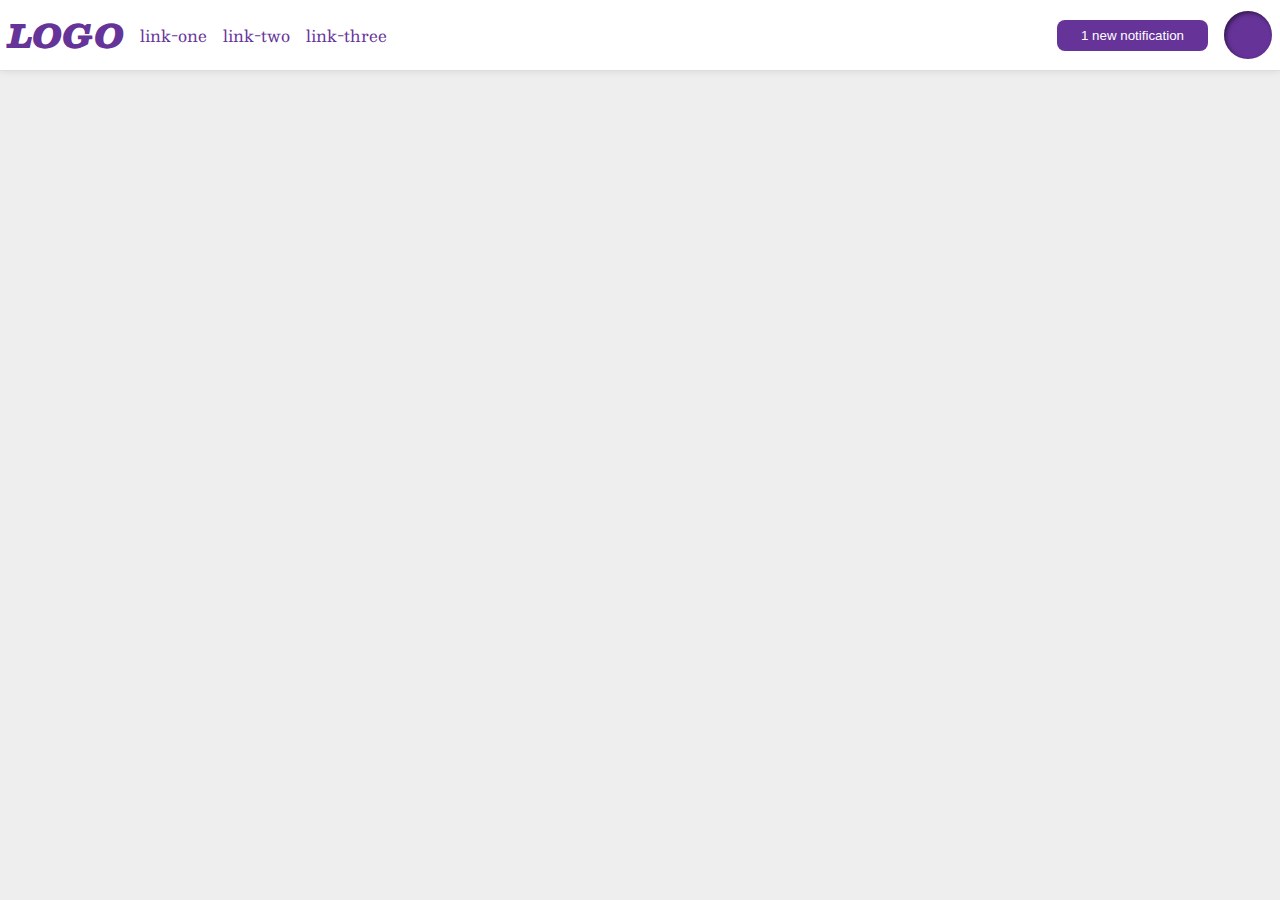
<file: flex/03-flex-header-2/index.html>
<!DOCTYPE html>
<html lang="en">
  <head>
    <meta charset="UTF-8">
    <meta http-equiv="X-UA-Compatible" content="IE=edge">
    <meta name="viewport" content="width=device-width, initial-scale=1.0">
    <title>Flex Header 2</title>
    <link rel="stylesheet" href="style.css">
  </head>
  <body>
    <div class="header">
      <div class="left">
      <div class="logo">
        LOGO
      </div>
      <ul class="links">
        <li><a href="google.com">link-one</a></li>
        <li><a href="google.com">link-two</a></li>
        <li><a href="google.com">link-three</a></li>
      </ul>
      </div>
      <div class="right">
      <button class="notifications">
        1 new notification
      </button>
      <div class="profile-image"></div>
    </div>
    </div>
  </body>
</html>
</file>
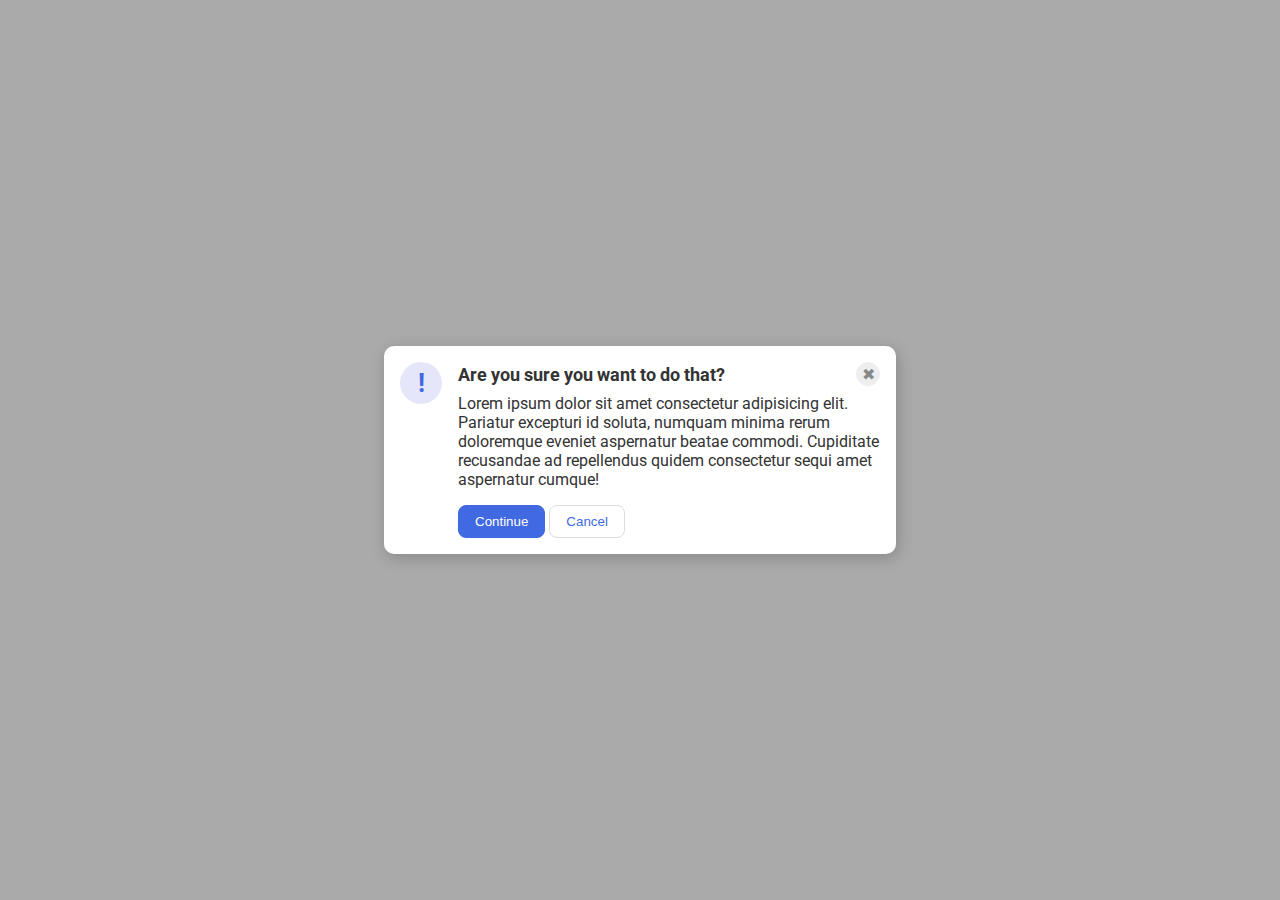
<file: flex/05-flex-modal/index.html>
<!DOCTYPE html>
<html lang="en">
  <head>
    <meta charset="UTF-8">
    <meta http-equiv="X-UA-Compatible" content="IE=edge">
    <meta name="viewport" content="width=device-width, initial-scale=1.0">
    <link rel="stylesheet" href="style.css">
    <title>Modal</title>
  </head>
  <body>
    <div class="modal">
      <div class="icon">!</div>
      <div class="container">
      <div class="header">Are you sure you want to do that?
      <button class="close-button">✖</button>
      </div>
      <div class="text">Lorem ipsum dolor sit amet consectetur adipisicing elit. Pariatur excepturi id soluta,
         numquam minima rerum doloremque eveniet aspernatur beatae commodi. Cupiditate recusandae ad repellendus quidem 
         consectetur sequi amet aspernatur cumque!</div>
         
      <button class="continue">Continue</button>
      <button class="cancel">Cancel</button>
    </div>
  </div>
  </body>
</html>
</file>
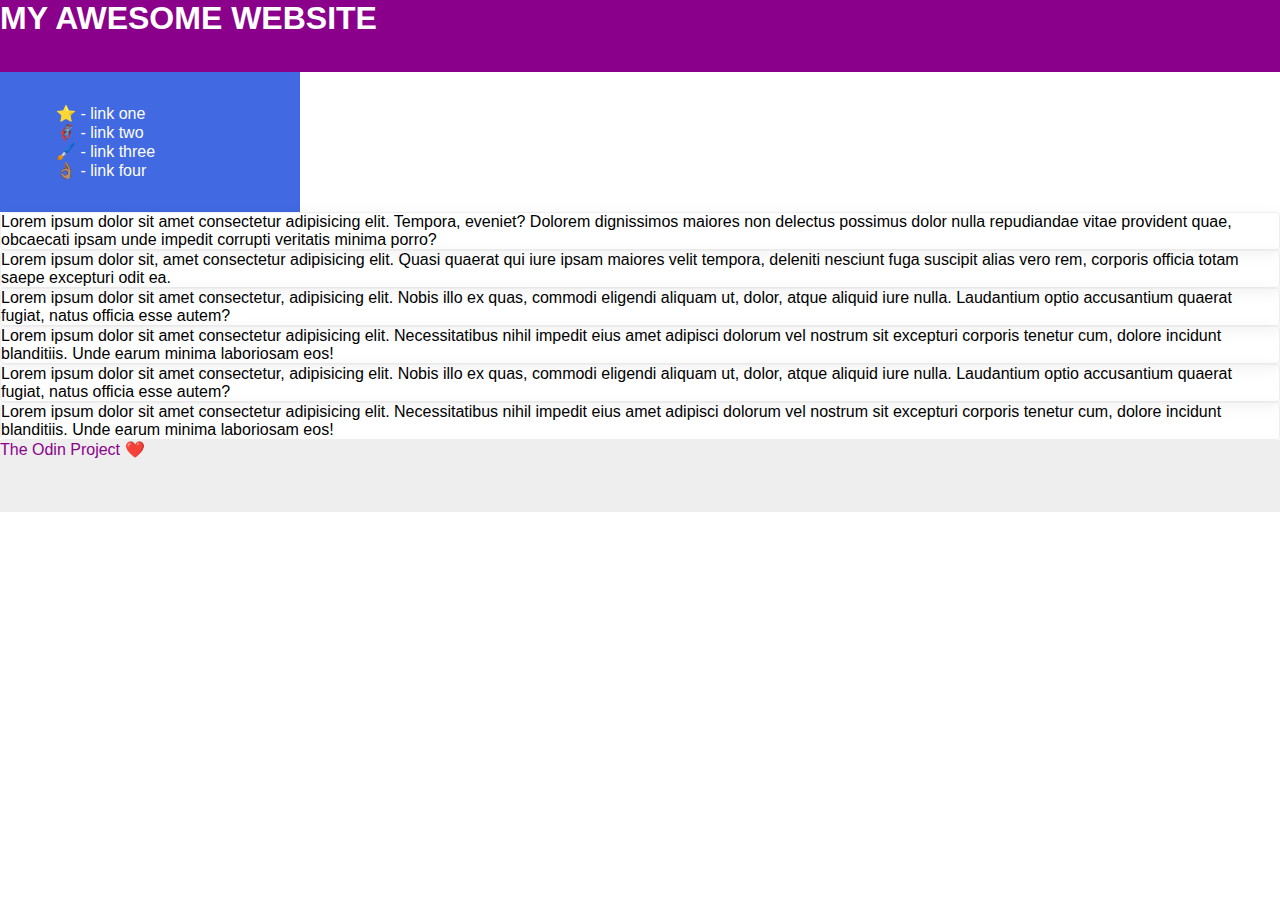
<file: flex/07-flex-layout-2/index.html>
<!DOCTYPE html>
<html lang="en">
  <head>
    <meta charset="UTF-8">
    <meta http-equiv="X-UA-Compatible" content="IE=edge">
    <meta name="viewport" content="width=device-width, initial-scale=1.0">
    <title>The Holy Grail</title>
    <link rel="stylesheet" href="style.css">
  </head>
  <body>
    <div class="header">
      MY AWESOME WEBSITE
    </div>
    
   <div class="main-content">
    <div class="sidebar">
      <ul>
        <li><a href="#">⭐ - link one</a></li>
        <li><a href="#">🦸🏽‍♂️ - link two</a></li>
        <li><a href="#">🖌️ - link three</a></li>
        <li><a href="#">👌🏽 - link four</a></li>
      </ul>
    </div>
  <div class="cards">
    <div class="card">Lorem ipsum dolor sit amet consectetur adipisicing elit. Tempora, eveniet? Dolorem dignissimos maiores non delectus possimus dolor nulla repudiandae vitae provident quae, obcaecati ipsam unde impedit corrupti veritatis minima porro?</div>
    <div class="card">Lorem ipsum dolor sit, amet consectetur adipisicing elit. Quasi quaerat qui iure ipsam maiores velit tempora, deleniti nesciunt fuga suscipit alias vero rem, corporis officia totam saepe excepturi odit ea.</div>
    <div class="card">Lorem ipsum dolor sit amet consectetur, adipisicing elit. Nobis illo ex quas, commodi eligendi aliquam ut, dolor, atque aliquid iure nulla. Laudantium optio accusantium quaerat fugiat, natus officia esse autem?</div>
    <div class="card">Lorem ipsum dolor sit amet consectetur adipisicing elit. Necessitatibus nihil impedit eius amet adipisci dolorum vel nostrum sit excepturi corporis tenetur cum, dolore incidunt blanditiis. Unde earum minima laboriosam eos!</div>
    <div class="card">Lorem ipsum dolor sit amet consectetur, adipisicing elit. Nobis illo ex quas, commodi eligendi aliquam ut, dolor, atque aliquid iure nulla. Laudantium optio accusantium quaerat fugiat, natus officia esse autem?</div>
    <div class="card">Lorem ipsum dolor sit amet consectetur adipisicing elit. Necessitatibus nihil impedit eius amet adipisci dolorum vel nostrum sit excepturi corporis tenetur cum, dolore incidunt blanditiis. Unde earum minima laboriosam eos!</div>
    </div>
  </div>
    <div class="footer">
      The Odin Project ❤️
    </div>
  </body>
</html>
</file>
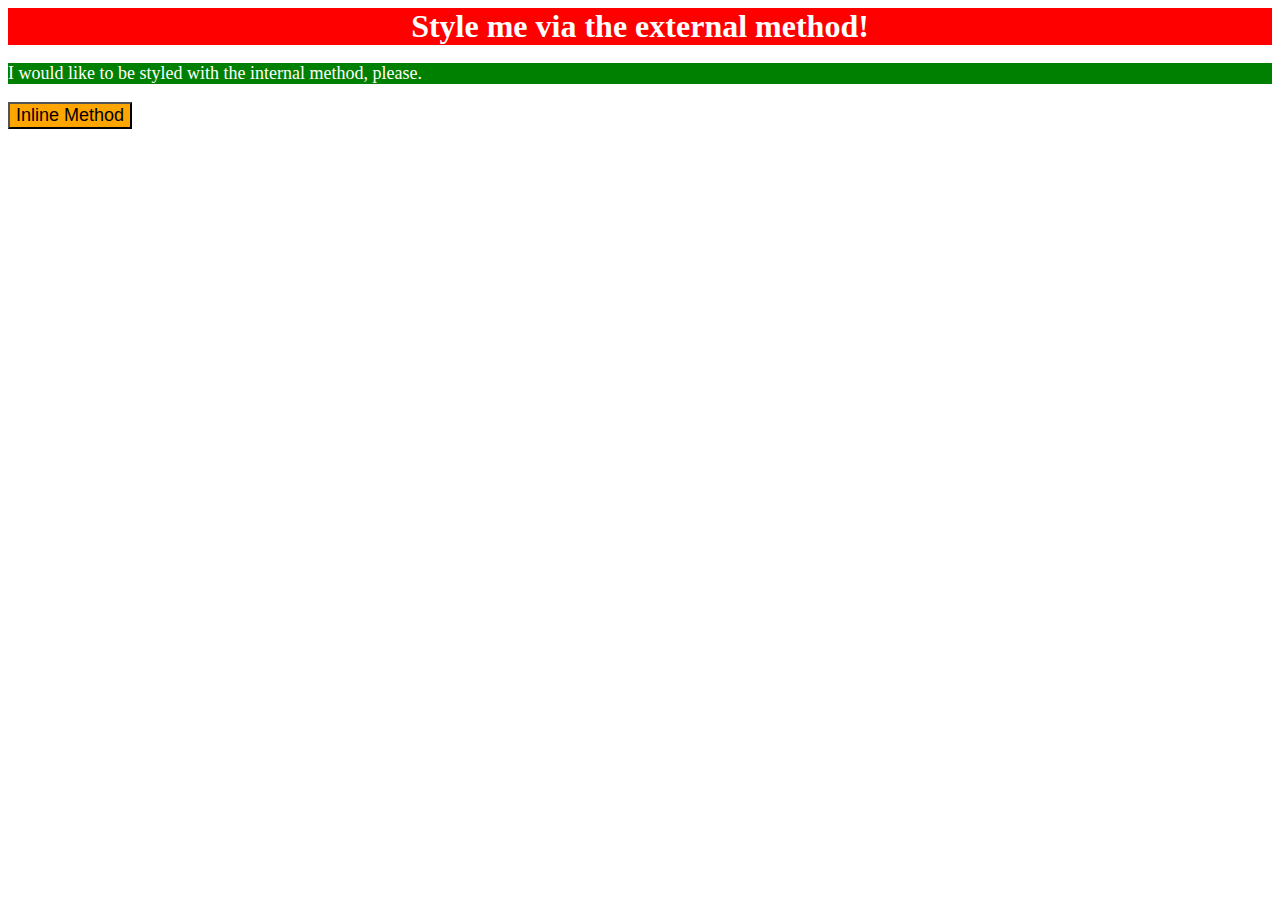
<file: foundations/01-css-methods/index.html>
<!DOCTYPE html>
<html lang="en">
  <head>
    <meta charset="UTF-8">
    <meta http-equiv="X-UA-Compatible" content="IE=edge">
    <meta name="viewport" content="width=device-width, initial-scale=1.0">
    <title>Methods for Adding CSS</title>
    <link rel="stylesheet" href="styles.css">

    <style>
      p {
        background-color: green;
        color:white;
        font-size: 18px;
      }
    </style>

  </head>
  <body>
    <div>Style me via the external method!</div>
    <p>I would like to be styled with the internal method, please.</p>
    <button style="background-color:orange; font-size: 18px;">Inline Method</button>
  </body>
</html>
</file>
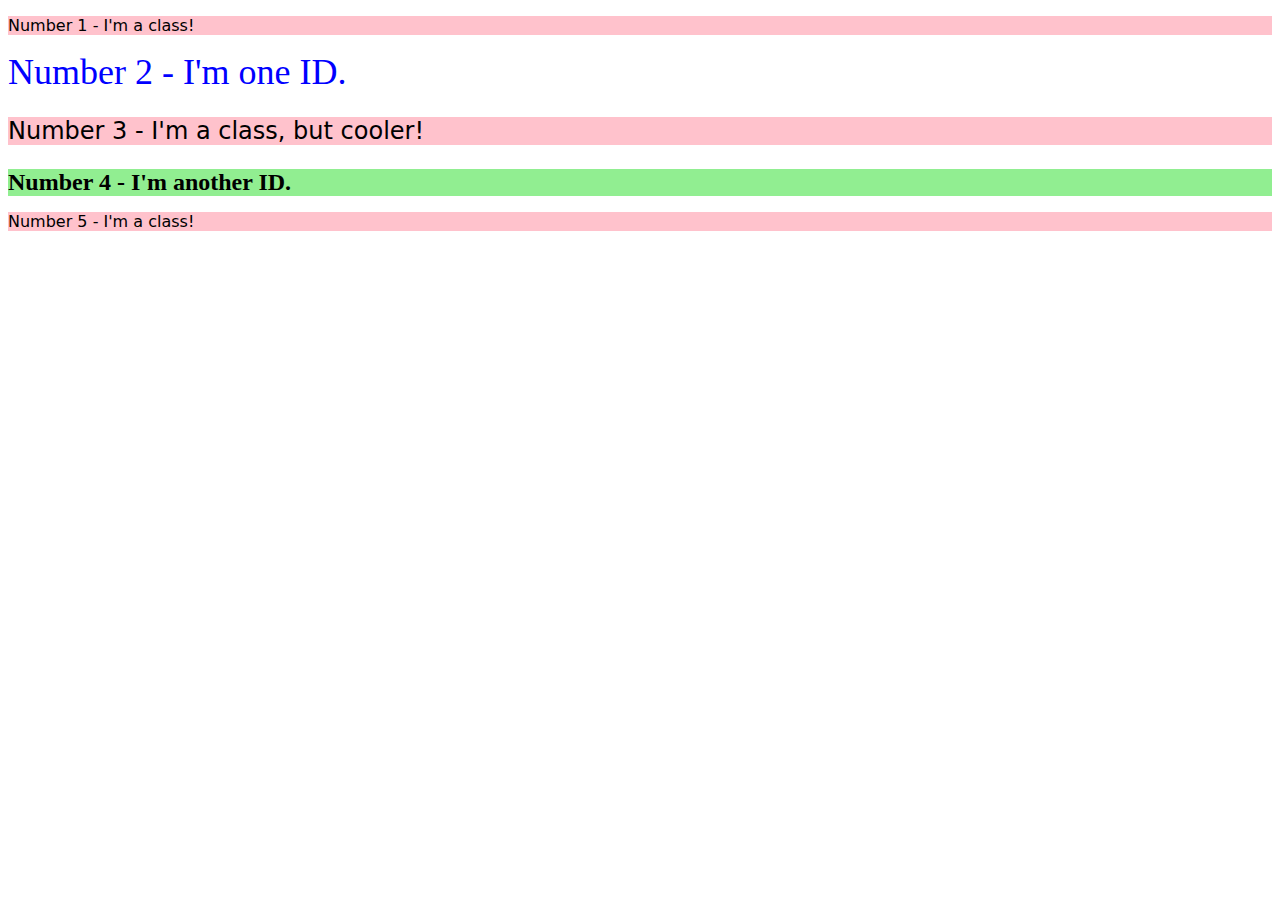
<file: foundations/02-class-id-selectors/index.html>
<!DOCTYPE html>
<html lang="en">
  <head>
    <meta charset="UTF-8">
    <meta http-equiv="X-UA-Compatible" content="IE=edge">
    <meta name="viewport" content="width=device-width, initial-scale=1.0">
    <title>Class and ID Selectors</title>
    <link rel="stylesheet" href="style.css">
  </head>
  <body>
    <p class="odd">Number 1 - I'm a class!</p>
    <div id="two">Number 2 - I'm one ID.</div>
    <p class="odd adjust-font-size">Number 3 - I'm a class, but cooler!</p>
    <div id="four" class="adjust-font-size">Number 4 - I'm another ID.</div>
    <p class="odd">Number 5 - I'm a class!</p>
  </body>
</html>
</file>
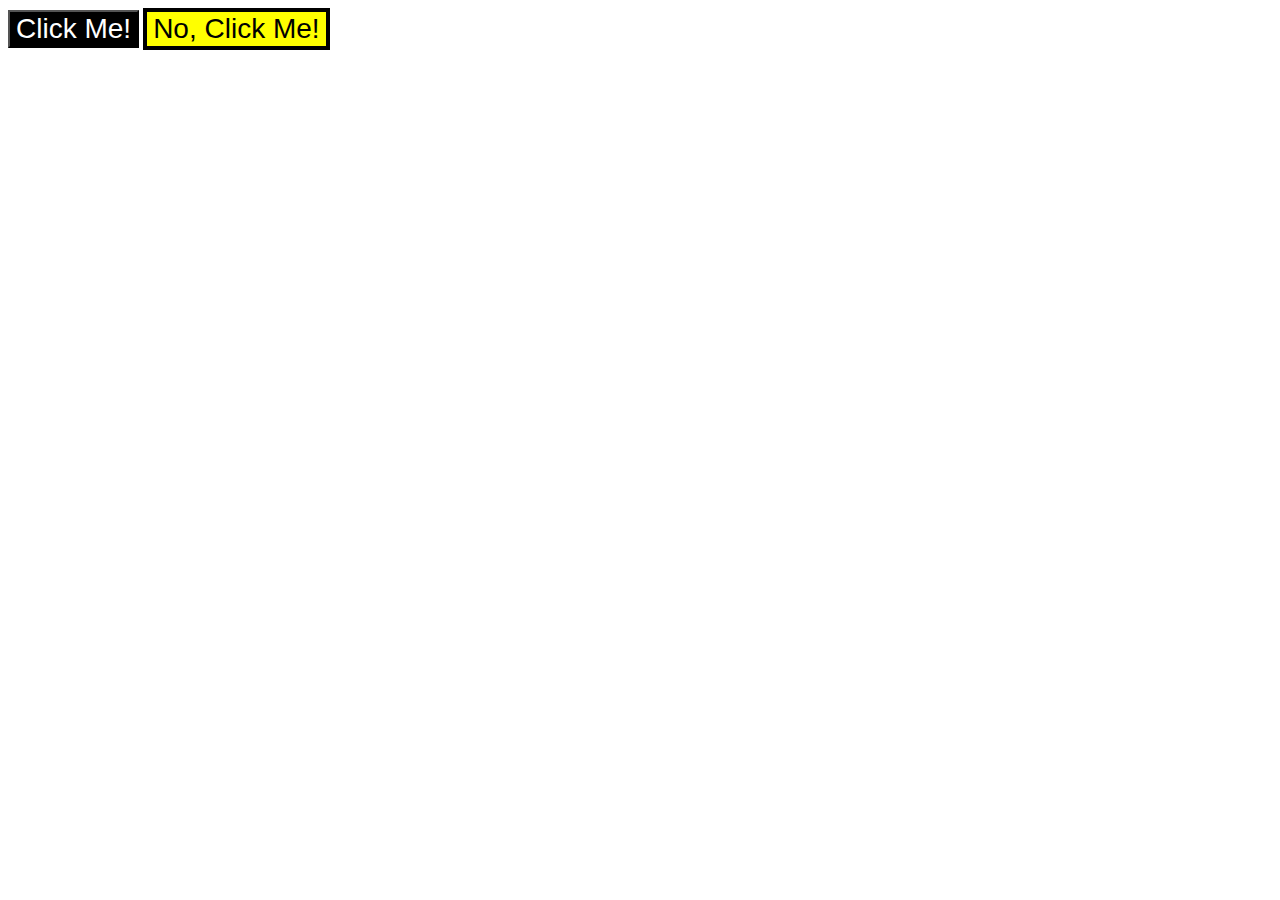
<file: foundations/03-grouping-selectors/index.html>
<!DOCTYPE html>
<html lang="en">
  <head>
    <meta charset="UTF-8">
    <meta http-equiv="X-UA-Compatible" content="IE=edge">
    <meta name="viewport" content="width=device-width, initial-scale=1.0">
    <title>Grouping Selectors</title>
    <link rel="stylesheet" href="style.css">
  </head>
  <body>
    <button class="shadowy">Click Me!</button>
    <button class="sunny">No, Click Me!</button>
  </body>
</html>
</file>
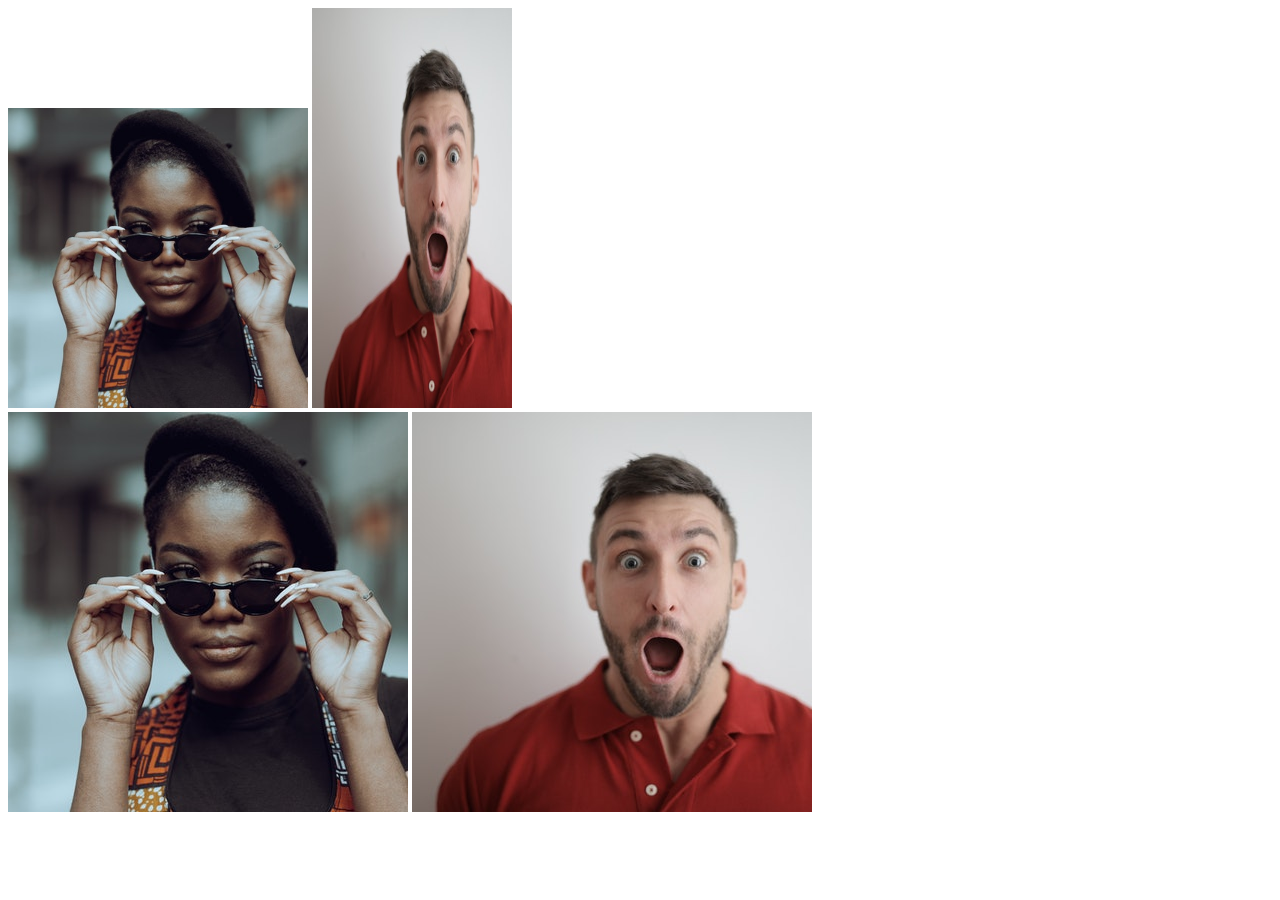
<file: foundations/04-chaining-selectors/index.html>
<!DOCTYPE html>
<html lang="en">
  <head>
    <meta charset="UTF-8">
    <meta http-equiv="X-UA-Compatible" content="IE=edge">
    <meta name="viewport" content="width=device-width, initial-scale=1.0">
    <title>Chaining Selectors</title>
    <link rel="stylesheet" href="style.css">
  </head>
  <body>
    <!-- Check image source path. Review Foundations lesson - Links and Images -->
    <!-- Use the classes BELOW this line -->
    <div>
      <img class="avatar proportioned" src="./photos/kathy.jpg" alt="Woman with glasses">
      <img class="avatar distorted" src="./photos/andrea.jpg" alt="Man with surprised expression">
    </div>
    <!-- Use the classes ABOVE this line -->
    <div>
      <img class="original proportioned" src="./photos/kathy.jpg" alt="Woman with glasses">
      <img class="original distorted" src="./photos/andrea.jpg" alt="Man with surprised expression">
    </div>
  </body>
</html>
</file>
<file: flex/03-flex-header-2/style.css>
/* this is some magical font-importing.  
you'll learn about it later. */
@import url('https://fonts.googleapis.com/css2?family=Besley:ital,wght@0,400;1,900&display=swap');

body {
  margin: 0;
  background: #eee;
  font-family: Besley, serif;
}

.header {
  background: white;
  border-bottom: 1px solid #ddd;
  box-shadow: 0 0 8px rgba(0,0,0,.1);
  display: flex;
  justify-content: space-between;
  padding: 8px;
}

.profile-image {
  background: rebeccapurple;
  box-shadow: inset 2px 2px 4px rgba(0,0,0,.5);
  border-radius: 50%;
  width: 48px;
  height: 48px;
}

.logo {
  color: rebeccapurple;
  font-size: 32px;
  font-weight: 900;
  font-style: italic;
}

button {
  border: none;
  border-radius: 8px;
  background: rebeccapurple;
  color: white;
  padding: 8px 24px;
}

a {
  /* this removes the line under our links */
  text-decoration: none;
  color: rebeccapurple;
}

ul {
  list-style-type: none;
  display: flex;
  margin: 0;
  padding: 0;
  gap: 16px;
}

.left, .right {
  display: flex;
  align-items: center;
  gap: 16px;
}
</file>
<file: flex/05-flex-modal/style.css>
@import url('https://fonts.googleapis.com/css2?family=Roboto:wght@400;700&display=swap');

html, body {
  height: 100%;
}

body {
  font-family: Roboto, sans-serif;
  margin: 0;
  background: #aaa;
  color: #333;
  /* I'll give you this one for free lol */
  display: flex;
  align-items: center;
  justify-content: center;
}

.modal {
  background: white;
  width: 480px;
  border-radius: 10px;
  box-shadow: 2px 4px 16px rgba(0,0,0,.2);
  display: flex;
  gap: 16px;
  padding: 16px;
}

.header {
  display: flex;
  align-items: center;
  justify-content: space-between;
  font-size: 18px;
  font-weight: 700;
  margin-bottom: 8px;
}

.icon {
  color: royalblue;
  font-size: 26px;
  font-weight: 700;
  background: lavender;
  width: 42px;
  height: 42px;
  border-radius: 50%;
  display: flex;
  align-items: center;
  justify-content: center;
  flex-shrink: 0;
}

.text {
  margin-bottom: 16px;
}

.close-button {
  background: #eee;
  border-radius: 50%;
  color: #888;
  font-weight: 400;
  font-size: 16px;
  height: 24px;
  width: 24px;
  display: flex;
  align-items: center;
  justify-content: center;
  border: 1px solid #eee;
  padding: 0;
}

button {
  cursor: pointer;
  padding: 8px 16px;
  border-radius: 8px;
}

button.continue {
  background: royalblue;
  border: 1px solid royalblue;
  color: white;
}

button.cancel {
  background: white;
  border: 1px solid #ddd;
  color: royalblue;
}
</file>
<file: flex/07-flex-layout-2/style.css>
body {
  font-family: -apple-system, BlinkMacSystemFont, 'Segoe UI', Roboto, Oxygen, Ubuntu, Cantarell, 'Open Sans', 'Helvetica Neue', sans-serif;
  margin: 0;
  min-height: 100vh;
}

.header {
  height: 72px;
  background: darkmagenta;
  color: white;
  font-size: 32px;
  font-weight: 900;
}

.footer {
  height: 72px;
  background: #eee;
  color: darkmagenta;
}

.sidebar {
  width: 300px;
  background: royalblue;
  box-sizing: border-box;
  padding: 16px;
}

.sidebar a {
  text-decoration: none;
  color: white;
  font: 16px;
}

.sidebar li {
  list-style-type: none;
}

.card {
  border: 1px solid #eee;
  box-shadow: 2px 4px 16px rgba(0,0,0,.06);
  border-radius: 4px;
}
</file>
<file: foundations/01-css-methods/styles.css>
div {
background-color:red;
color:white;
font-size: 32px;
text-align: center;
font-weight: bold;
}
</file>
<file: foundations/02-class-id-selectors/style.css>
.odd {
  background-color: rgb(255, 194, 204);
  font-family: Verdana, "DejaVu Sans", sans-serif;
}

.adjust-font-size {
  font-size: 24px;
}

#two{
    color: blue;
    font-size: 36px;
}

#four{
    background-color: rgb(145, 238, 145);
    font-weight: bold;
}
</file>
<file: foundations/03-grouping-selectors/style.css>
.shadowy,
.sunny {
    font-size: 28px;
    font-family: Helvetica, "Times New Roman", sans-serif;
}

.shadowy {
    background-color: black;
    color: white;
}

.sunny {
    background-color: yellow;
    border: 4px, solid, black;
}
</file>
<file: foundations/04-chaining-selectors/style.css>
/* Add CSS Styling */
.avatar.distorted {
  height: 400px;
  width: 200px;
}

.avatar.proportioned {
  height: auto;
  width: 300px;
}
</file>
